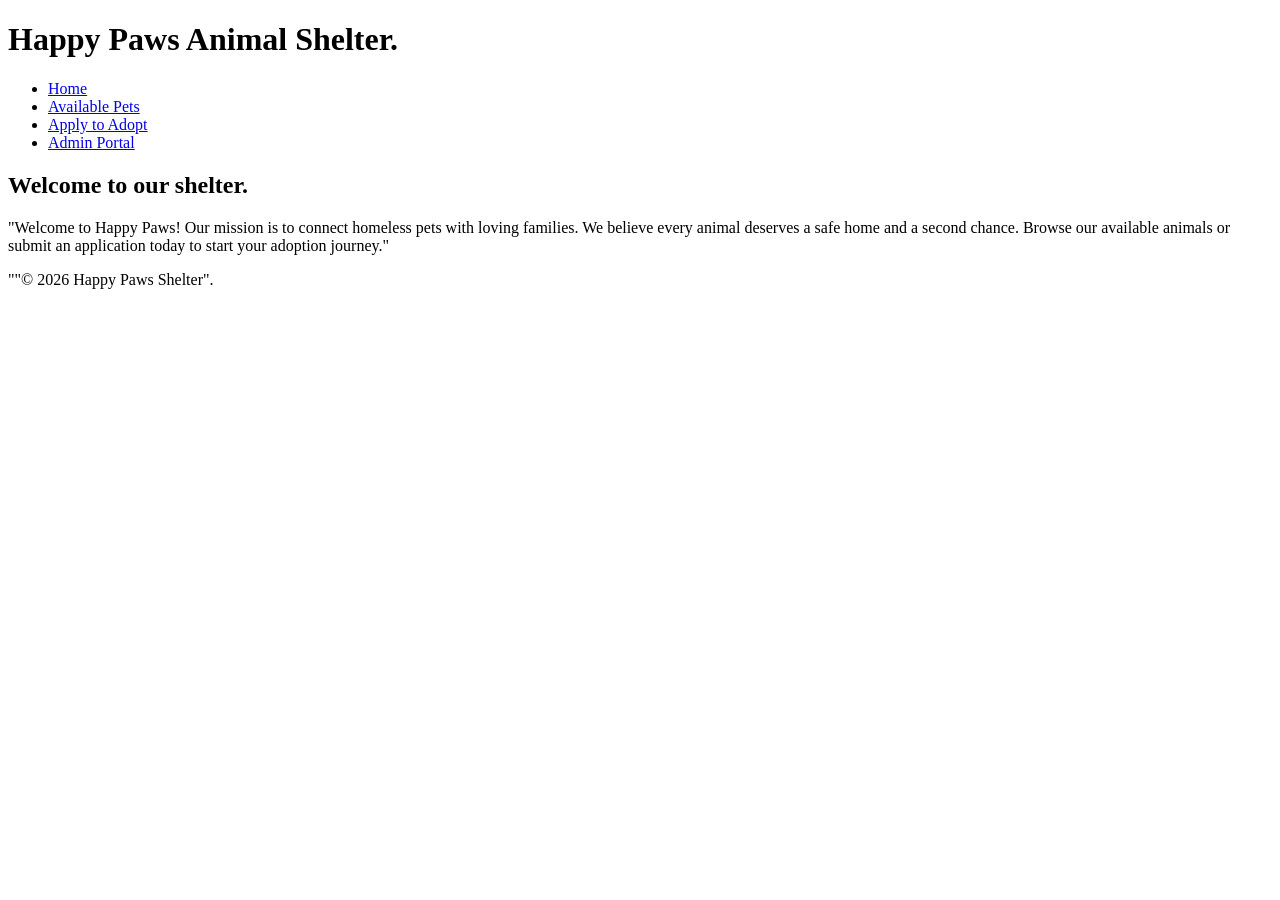
<file: T2/index.html>
<!DOCTYPE html>
<html lang="en">
<head>
    <meta charset="UTF-8">
    <meta name="viewport" content="width=device-width, initial-scale=1.0">
    <title>Happy Paws - Home</title>
    <meta name="Author" content="Kasra Asarroodi, asar0014">
    <meta name="description" content="Happy Paws Animal Shelter Homepage">

</head>
<body>
  <header>
    <h1>Happy Paws Animal Shelter.</h1>
  </header> 
    <nav>
        <ul>
            <li><a href="index.html">Home</a></li>
            <li><a href="adoption.html">Available Pets</a></li>
            <li><a href="application.html">Apply to Adopt</a></li>
            <li><a href="admin.html">Admin Portal</a></li>
        </ul>
    </nav>
  <main>
    <h2>Welcome to our shelter.</h2>
    <p>"Welcome to Happy Paws! Our mission is to connect homeless pets with loving families. We believe every animal deserves a safe home and a second chance. Browse our available animals or submit an application today to start your adoption journey."</p>
  </main>   
  <footer>
    <p>""© 2026 Happy Paws Shelter".</p>
  </footer>  
</body>
</html>
</file>
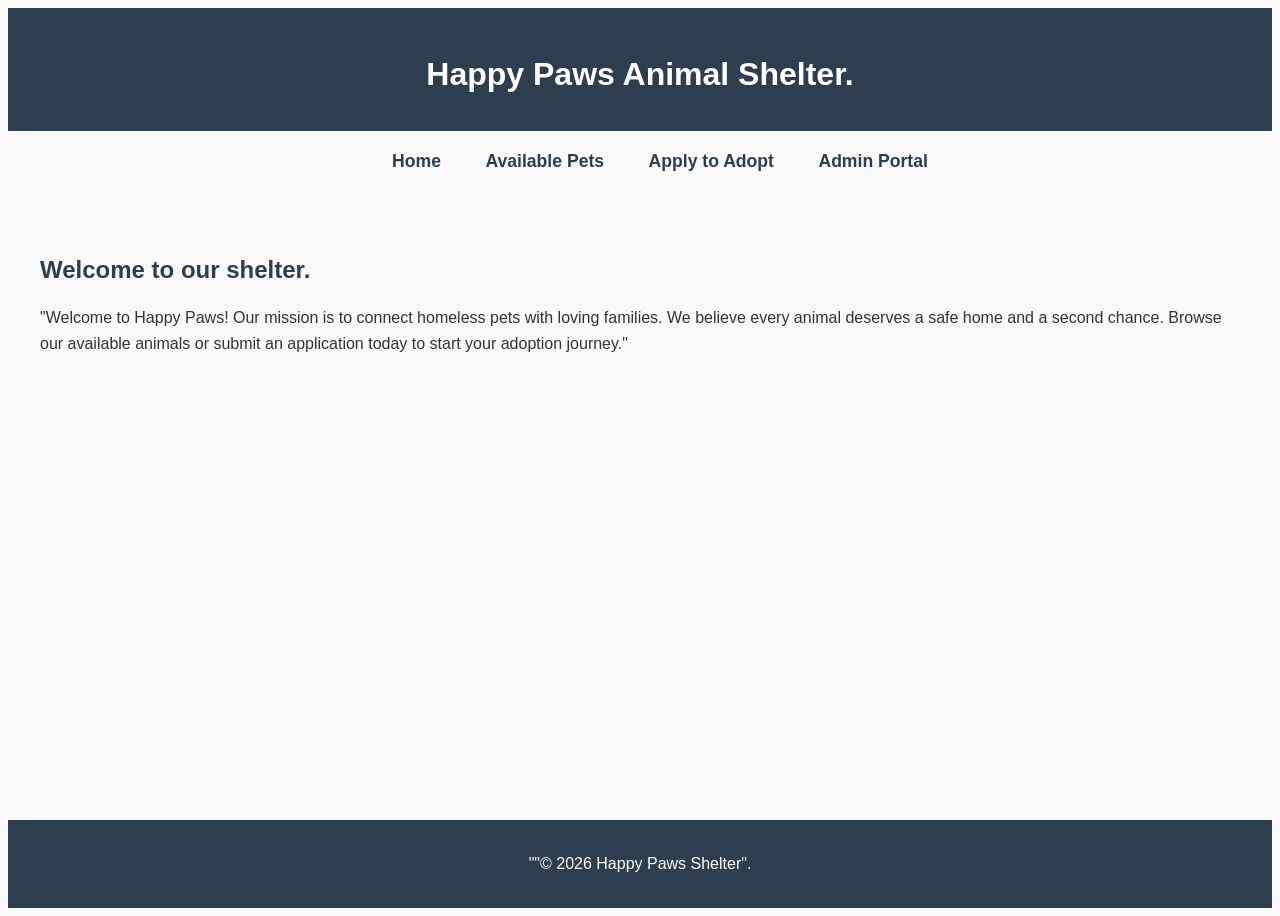
<file: T5/index.html>
<!DOCTYPE html>
<html lang="en">
<head>
    <meta charset="UTF-8">
    <meta name="viewport" content="width=device-width, initial-scale=1.0">
    <title>Happy Paws - Home</title>
    <meta name="Author" content="Kasra Asarroodi, asar0014">
    <meta name="description" content="Happy Paws Animal Shelter Homepage">
    <link rel="stylesheet" href="style.css">
    
</head>
<body>
  <header>
    <h1>Happy Paws Animal Shelter.</h1>
  </header> 
    <nav>
        <ul>
            <li><a href="index.html">Home</a></li>
            <li><a href="adoption.html">Available Pets</a></li>
            <li><a href="application.html">Apply to Adopt</a></li>
            <li><a href="admin.html">Admin Portal</a></li>
        </ul>
    </nav>
  <main>
    <h2>Welcome to our shelter.</h2>
    <p>"Welcome to Happy Paws! Our mission is to connect homeless pets with loving families. We believe every animal deserves a safe home and a second chance. Browse our available animals or submit an application today to start your adoption journey."</p>
  </main>   
  <footer>
    <p>""© 2026 Happy Paws Shelter".</p>
  </footer>  
</body>
</html>
</file>
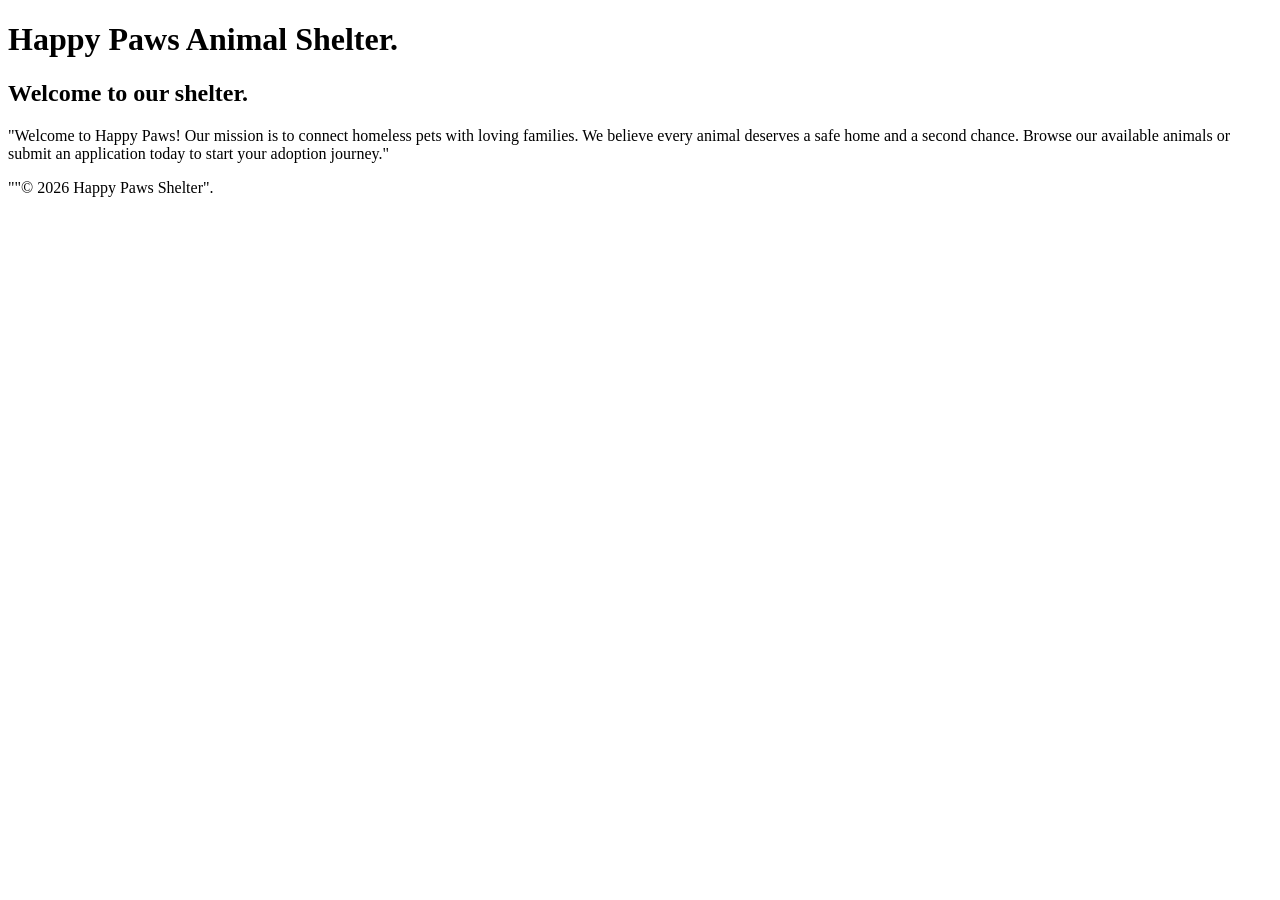
<file: index-1.html>
<!DOCTYPE html>
<html lang="en">
<head>
    <meta charset="UTF-8">
    <meta name="viewport" content="width=device-width, initial-scale=1.0">
    <title>Happy Paws - Home</title>
    <meta name="Author" content="Kasra Asarroodi, asar0014">
    <meta name="description" content="Happy Paws Animal Shelter Homepage">

</head>
<body>
  <header>
    <h1>Happy Paws Animal Shelter.</h1>
  </header>  
  <main>
    <h2>Welcome to our shelter.</h2>
    <p>"Welcome to Happy Paws! Our mission is to connect homeless pets with loving families. We believe every animal deserves a safe home and a second chance. Browse our available animals or submit an application today to start your adoption journey."</p>
  </main>   
  <footer>
    <p>""© 2026 Happy Paws Shelter".</p>
  </footer>  
</body>
</html>
</file>
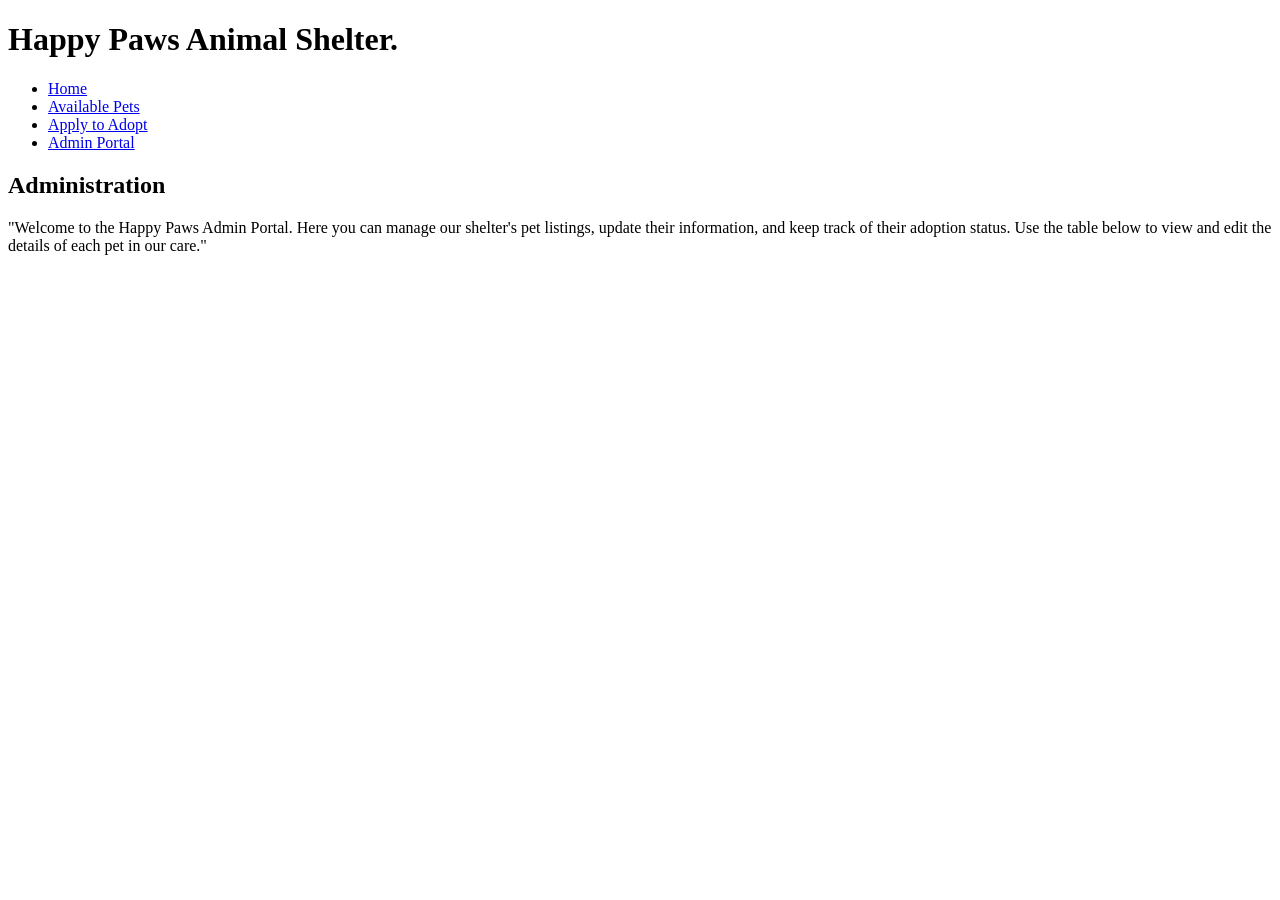
<file: T2/admin.html>
<!DOCTYPE html>
<html lang="en">
<head>
    <meta charset="UTF-8">
    <meta name="viewport" content="width=device-width, initial-scale=1.0">
    <title>"Happy Paws – Admin</title>
    <meta name="Author" content="Kasra Asarroodi, asar0014">
    <meta name="description" content="Happy Paws Animal Shelter Homepage">

</head>
<body>
  <header>
    <h1>Happy Paws Animal Shelter.</h1>
  </header> 
    <nav>
        <ul>
            <li><a href="index.html">Home</a></li>
            <li><a href="adoption.html">Available Pets</a></li>
            <li><a href="application.html">Apply to Adopt</a></li>
            <li><a href="admin.html">Admin Portal</a></li>
        </ul>
      </nav>
   <main>
    <h2>Administration</h2>
    <p>"Welcome to the Happy Paws Admin Portal. Here you can manage our shelter's pet listings, update their information, and keep track of their adoption status. Use the table below to view and edit the details of each pet in our care."</p>
  </main>
</body>
</html>
</file>
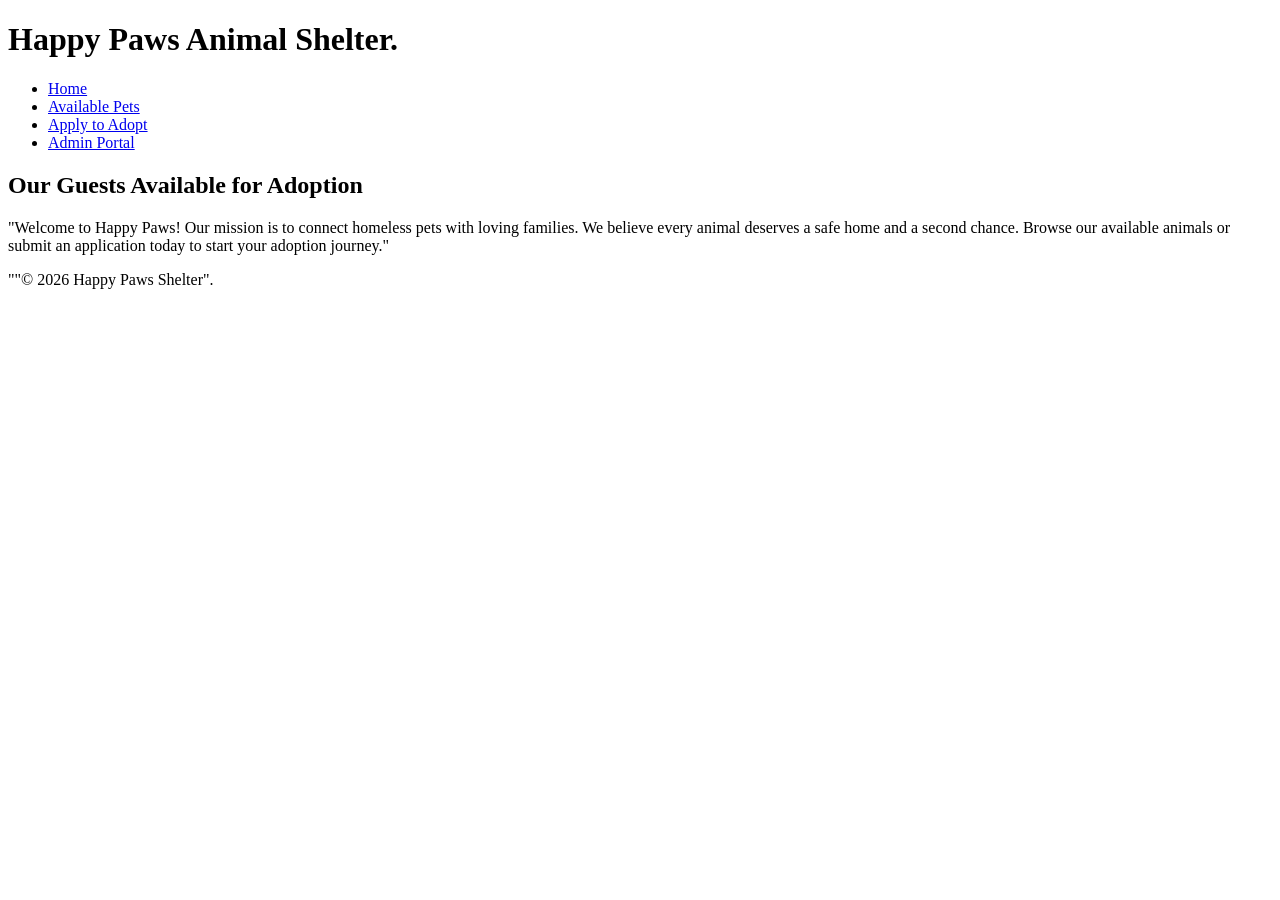
<file: T2/adoption.html>
<!DOCTYPE html>
<html lang="en">
<head>
    <meta charset="UTF-8">
    <meta name="viewport" content="width=device-width, initial-scale=1.0">
    <title>Happy Paws – Available for Adoption</title>
    <meta name="Author" content="Kasra Asarroodi, asar0014">
    <meta name="description" content="Happy Paws Animal Shelter Homepage">

</head>
<body>
  <header>
    <h1>Happy Paws Animal Shelter.</h1>
  </header> 
    <nav>
        <ul>
            <li><a href="index.html">Home</a></li>
            <li><a href="adoption.html">Available Pets</a></li>
            <li><a href="application.html">Apply to Adopt</a></li>
            <li><a href="admin.html">Admin Portal</a></li>
        </ul>
    </nav>
  <main>
    <h2>Our Guests Available for Adoption</h2>
    <p>"Welcome to Happy Paws! Our mission is to connect homeless pets with loving families. We believe every animal deserves a safe home and a second chance. Browse our available animals or submit an application today to start your adoption journey."</p>
  </main>   
  <footer>
    <p>""© 2026 Happy Paws Shelter".</p>
  </footer>  
</body>
</html>
</file>
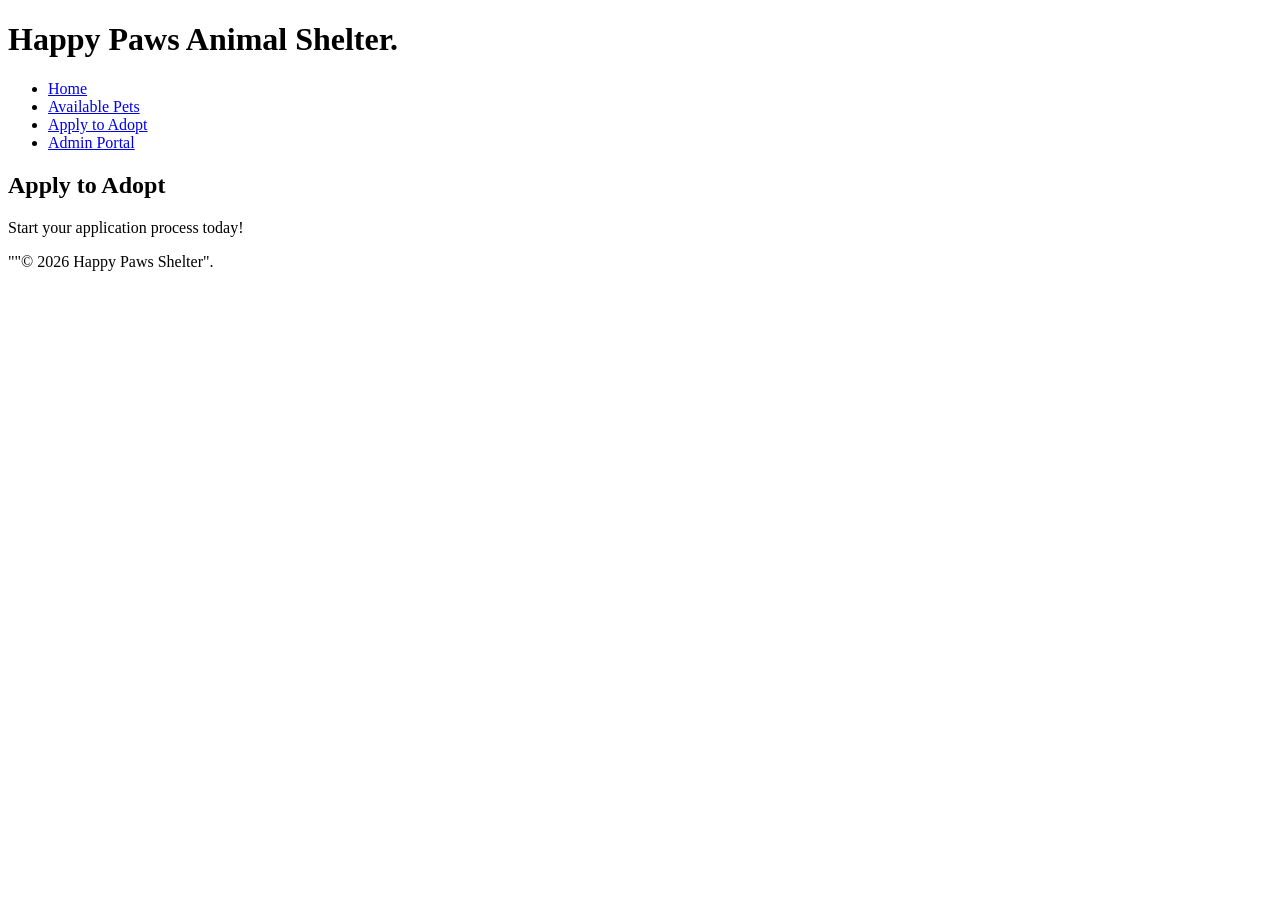
<file: T2/application.html>
<!DOCTYPE html>
<html lang="en">
<head>
    <meta charset="UTF-8">
    <meta name="viewport" content="width=device-width, initial-scale=1.0">
    <title> Happy Paws – Apply to Adopt</title>
    <meta name="Author" content="Kasra Asarroodi, asar0014">
    <meta name="description" content="Happy Paws Animal Shelter Homepage">

</head>
<body>
  <header>
    <h1>Happy Paws Animal Shelter.</h1>
  </header> 
    <nav>
        <ul>
            <li><a href="index.html">Home</a></li>
            <li><a href="adoption.html">Available Pets</a></li>
            <li><a href="application.html">Apply to Adopt</a></li>
            <li><a href="admin.html">Admin Portal</a></li>
        </ul>
      </nav>
   <main>
    <h2>Apply to Adopt</h2>
    <p>Start your application process today!</p>
   </main>   
  <footer>
    <p>""© 2026 Happy Paws Shelter".</p>
  </footer>  
</body>
</html>
</file>
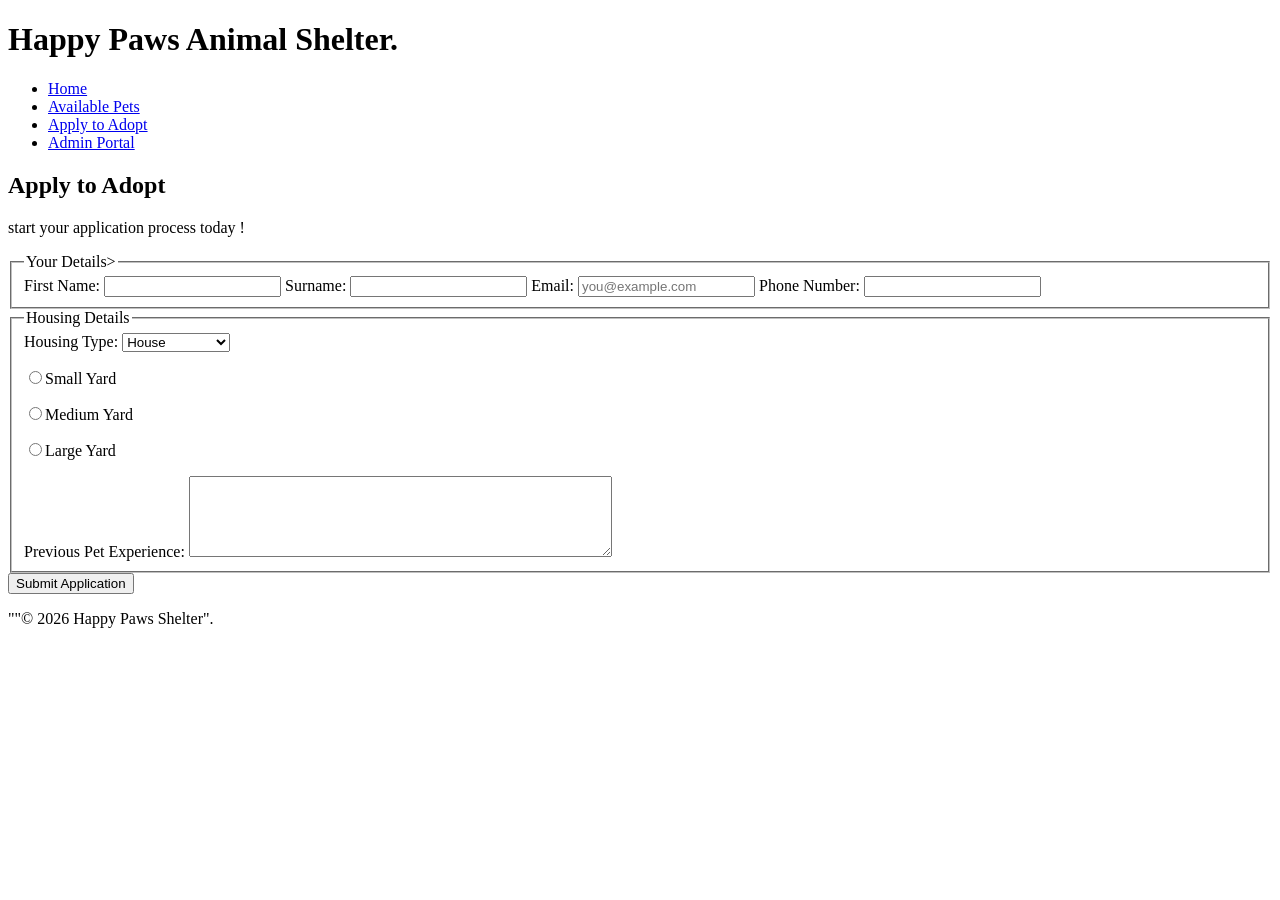
<file: T3/application.html>
<!DOCTYPE html>
<html lang="en">
<head>
    <meta charset="UTF-8">
    <meta name="viewport" content="width=device-width, initial-scale=1.0">
    <title> Happy Paws – Apply to Adopt</title>
    <meta name="Author" content="Kasra Asarroodi, asar0014">
    <meta name="description" content="Happy Paws Animal Shelter Homepage">

</head>
<body>
  <header>
    <h1>Happy Paws Animal Shelter.</h1>
  </header> 
    <nav>
        <ul>
            <li><a href="index.html">Home</a></li>
            <li><a href="adoption.html">Available Pets</a></li>
            <li><a href="application.html">Apply to Adopt</a></li>
            <li><a href="admin.html">Admin Portal</a></li>
        </ul>
      </nav>
   <main>
    <h2>Apply to Adopt</h2>
    <p>start your application process today !</p>
    <form method="POST">
      <fieldset>
        <legend>Your Details></legend>
        <label for="firstname">First Name:</label>
        <input type="text" id="firstname" name="firstname">
        <label for="surname">Surname:</label>
        <input type="text" id="surname" name="surname" required>
        <label for="email">Email:</label>
        <input type="email" placeholder="you@example.com" id="email" name="email" required>
        <label for="phonenumber">Phone Number:</label>
        <input type="tel" id="phonenumber" name="phonenumber">
      </fieldset>
      <fieldset>
        <legend> Housing Details</legend>
        <label for="housingtype">Housing Type:</label>
        <select id="housingtype" name="housingtype">
          <option value="house">House</option>
          <option value="apartment">Apartment</option>
          <option value="sharedhouse">Shared House</option>
        </select>
        <p><input type= "radio" id="smYard" name="yardType" value="small">Small Yard</p>
        <p><input type= "radio" id="medYard" name="yardType" value="medium">Medium Yard</p>
        <p><input type= "radio" id="lgYard" name="yardType" value="large">Large Yard</p>
        <label for="PreviousPetExperience">Previous Pet Experience:</label>
        <textarea id="PreviousPetExperience" name="PreviousPetExperience" rows="5" cols="50"></textarea>
      </fieldset>
      <input type="submit" value="Submit Application">
    </form>
   </main>   
  <footer>
    <p>""© 2026 Happy Paws Shelter".</p>
  </footer>  
</body>
</html>
</file>
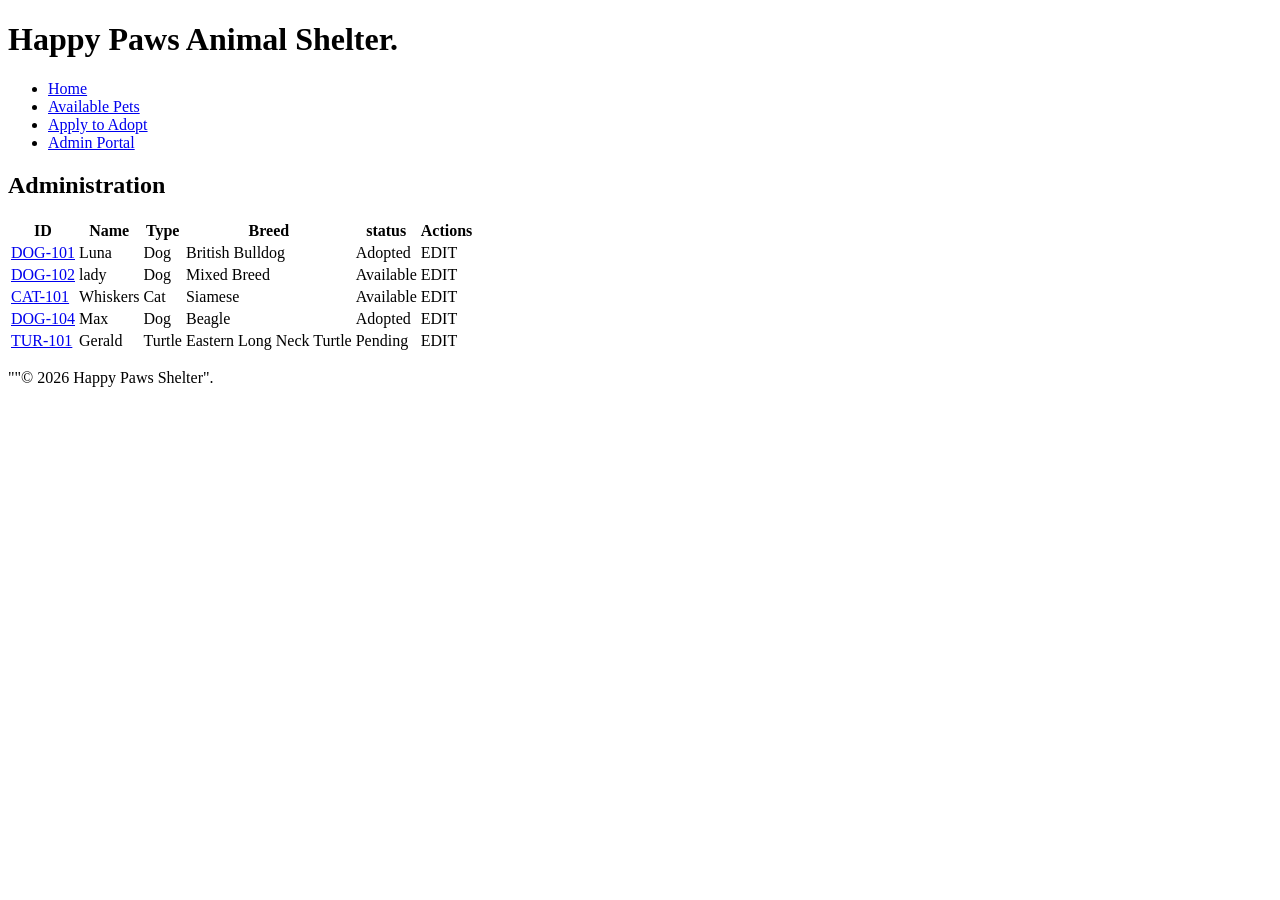
<file: T4/admin.html>
<!DOCTYPE html>
<html lang="en">
<head>
    <meta charset="UTF-8">
    <meta name="viewport" content="width=device-width, initial-scale=1.0">
    <title>"Happy Paws – Admin</title>
    <meta name="Author" content="Kasra Asarroodi, asar0014">
    <meta name="description" content="Happy Paws Animal Shelter Homepage">

</head>
<body>
  <header>
    <h1>Happy Paws Animal Shelter.</h1>
  </header> 
    <nav>
        <ul>
            <li><a href="index.html">Home</a></li>
            <li><a href="adoption.html">Available Pets</a></li>
            <li><a href="application.html">Apply to Adopt</a></li>
            <li><a href="admin.html">Admin Portal</a></li>
        </ul>
      </nav>
   <main>
    <h2>Administration</h2>
    <table>
      <thead>
        <tr>
          <th>ID</th>
          <th>Name</th>
          <th>Type</th>
          <th>Breed</th>
          <th>status</th>
          <th>Actions</th>
        </tr>
      </thead>
      <tbody>
        <tr>
          <td><a href="#">DOG-101</a></td>
          <td>Luna</td>
          <td>Dog</td>
          <td>British Bulldog</td>
          <td>Adopted</td>
          <td>EDIT</td>
        </tr>
        <tr>
          <td><a href="#">DOG-102</a></td>
          <td>lady</td>
          <td>Dog</td>
          <td>Mixed Breed</td>
          <td>Available</td>
          <td>EDIT</td>
        </tr>
        <tr>
          <td><a href="#">CAT-101</a></td>
          <td>Whiskers</td>
          <td>Cat</td>
          <td>Siamese</td>
          <td>Available</td>
          <td>EDIT</td>
        </tr>
        <tr>
          <td><a href="#">DOG-104</a></td>
          <td>Max</td>
          <td>Dog</td>
          <td>Beagle</td>
          <td>Adopted</td>
          <td>EDIT</td>
        </tr>
        <tr>
          <td><a href="#">TUR-101</a></td>
          <td>Gerald</td>
          <td>Turtle</td>
          <td>Eastern Long Neck Turtle</td>
          <td>Pending</td>
          <td>EDIT</td>
        </tr>
      </tbody>
    </table>
   </main>   
   <footer>
     <p>""© 2026 Happy Paws Shelter".</p>
   </footer>  
</body>
</html>
</file>
<file: T5/style.css>
body {
    font-family: 'Segoe UI', Tahoma, Geneva, Verdana, sans-serif;
    line-height: 1.6;
    background-color: #f9f9f9;
    color: #333;
    display: flex;
    flex-direction: column;
    min-height: 100vh;
}
h1,h2,h3 {
    font-family: 'Arial', 'Helvetica', sans-serif;
    color: #2c3e50;
    margin-bottom: 10px;


}
header {
    background-color: #2c3e50;
    color: #fff;
    padding: 20px 0;
    text-align: center;
}



header h1 {
    color : #fff;
    margin-bottom: 10px;
}


nav ul {
    list-style: none;
    text-align: center;
}
nav li {
    display: inline-block;
    margin: 0 10px;
}
nav a {
    text-decoration: none;
    color: #2c3e50;
    font-weight: bold;
    font-size: 1.1rem;
    padding: 5px 10px;
}

nav a:hover {
    color: #e67e22;  
}

main {
    padding: 40px 20px;
    margin : 0 auto;
    width: 100%;
    max-width: 1200px;
}
footer {
    background-color: #2c3e50;
    color: #fff;
    text-align: center;
    padding: 15px ;
    margin-top: auto;
}

form {
    background-color: #fff;
    padding: 30px;
    margin: 0px auto;
    max-width: 600px;
    border-radius: 8px;
    box-shadow: 0 2px 5px rgba(0, 0, 0, 0.1);
}

fieldset {
    border: none;
    margin-bottom: 20px;
}

legend {
    font-size: 1.2rem;
    font-weight: bold;
    color: #2c3e50;
    margin-bottom : 10px;
    padding-bottom : 5px;
    border-bottom: 2px solid #2c3e50;
}
label {
    display: block;
    margin-bottom: 5px;
    font-weight: bold;
}
input[type="text"], input[type="email"], input[type="password"], select, textarea {
    width: 100%;
    padding: 10px;
    margin-bottom: 15px;
    border: 1px solid #ccc;
    border-radius: 4px;
}
input [type='radio']{
    margin-right: 5px;
}
input[type="submit"]{
    background-color: #27ae60;
    color: #fff;
    border:none;
    border-radius: 4px;
    padding : 12px 20px;
    width: 100%;
    font-size: 1rem;
    cursor: pointer;
}
input[type="submit"]:hover {
    background-color: #219150;
}

table {
    width: 100%;
    border-collapse: collapse;
    margin-top: 20px;
    background-color: #fff;
    box-shadow: 0 1px 3px rgba(0, 0, 0, 0.1);
}
th, td {
    padding: 12px 15px;
    border: 1px solid #ddd;
    text-align: left;
}
th {
    background-color: #f2f2f2;
    font-weight: bold;
    color: #2c3e50;
}
tr :hover {
    background-color: #f1f1f1;
}
</file>
